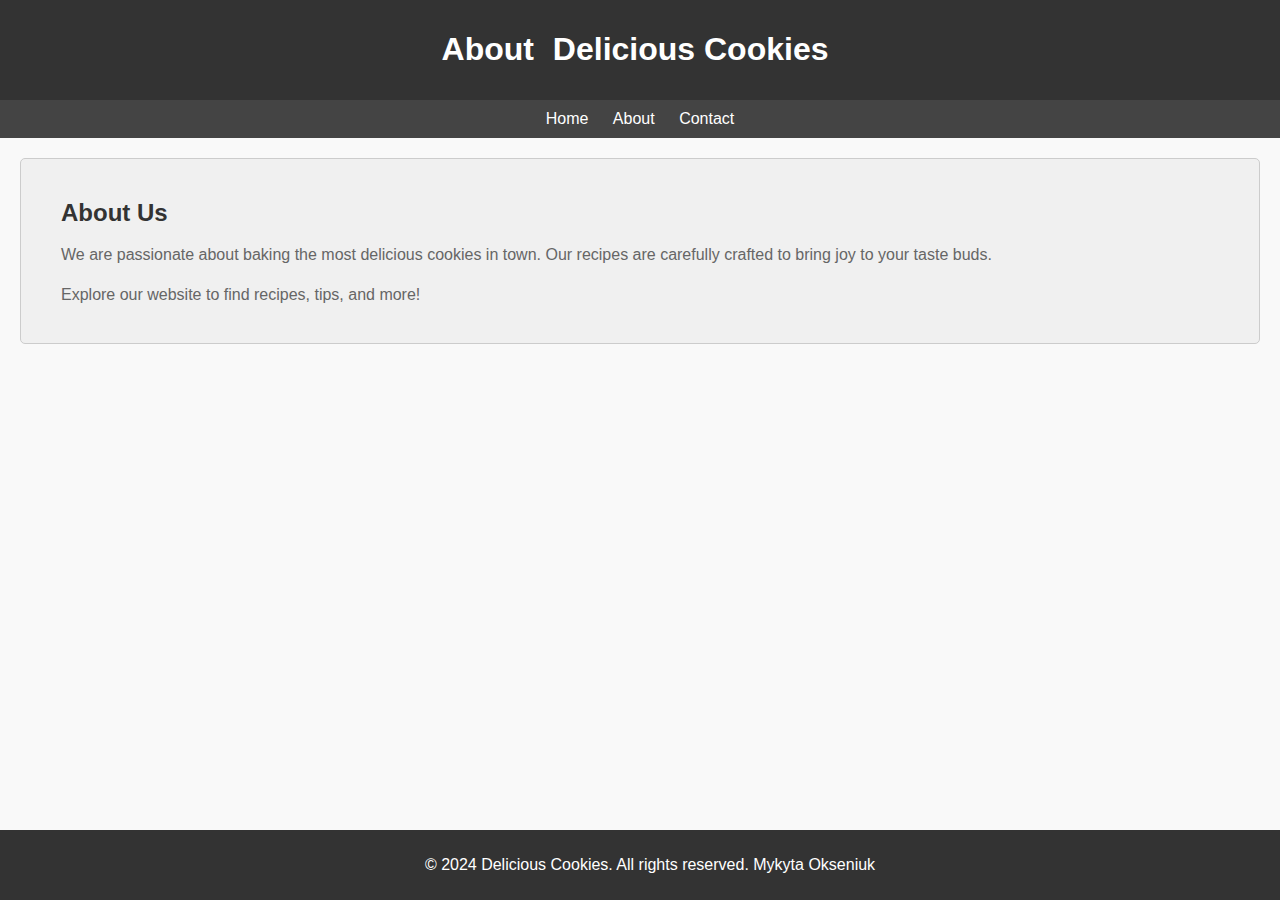
<file: about.html>
<!DOCTYPE html>
<html lang="en">
<head>
    <meta charset="UTF-8">
    <meta name="viewport" content="width=device-width, initial-scale=1.0">
    <title>Delicious Cookies - About</title>
    <link rel="stylesheet" href="styles.css">
</head>
<body>
    <header>
        <h1>About <a href="index.html">Delicious Cookies</a></h1>
    </header>
    <nav>
        <a href="home.html">Home</a>
        <a href="about.html">About</a>
        <a href="contact.html">Contact</a>
    </nav>
    <main>
	<div class="info-block">
		<div class="info-block-content">

        		<h2>About Us</h2>
        		<p>We are passionate about baking the most delicious cookies in town. Our recipes are carefully crafted to bring joy to your taste buds.</p>
        		<p>Explore our website to find recipes, tips, and more!</p>
    		</div>	
	</div>
    </main>
    <footer>
        <p>&copy; 2024 Delicious Cookies. All rights reserved. Mykyta Okseniuk</p>
    </footer>
</body>
</html>
</file>
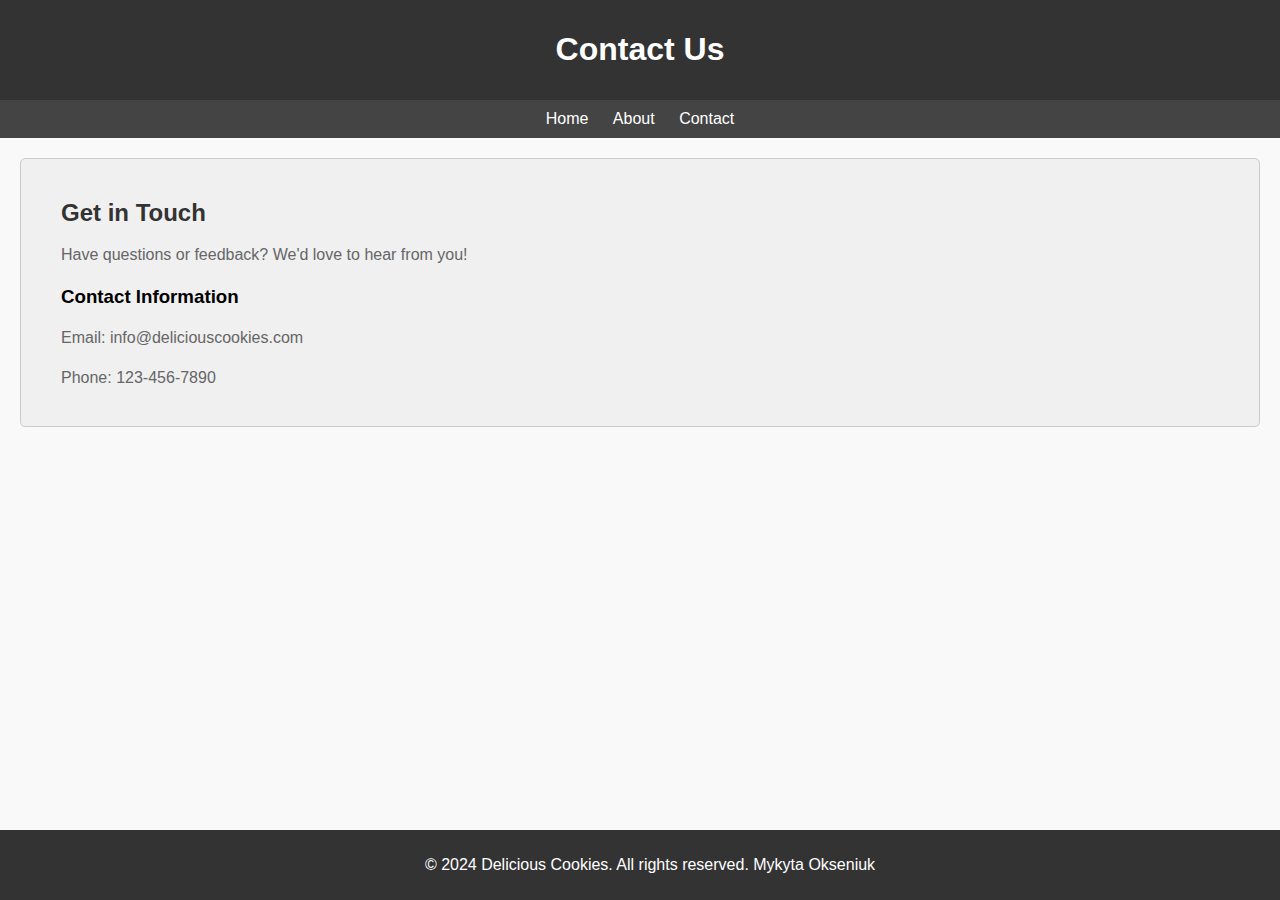
<file: contact.html>
<!DOCTYPE html>
<html lang="en">
<head>
    <meta charset="UTF-8">
    <meta name="viewport" content="width=device-width, initial-scale=1.0">
    <title>Delicious Cookies - Contact</title>
    <link rel="stylesheet" href="styles.css">
</head>
<body>
    <header>
        <h1>Contact Us</h1>
    </header>
    <nav>
        <a href="home.html">Home</a>
        <a href="about.html">About</a>
        <a href="contact.html">Contact</a>
    </nav>
    <main>
	<div class="info-block">
		<div class="info-block-content">
        		<h2>Get in Touch</h2>
        		<p>Have questions or feedback? We'd love to hear from you!</p>
        		<h3>Contact Information</h3>
        		<p>Email: info@deliciouscookies.com</p>
        		<p>Phone: 123-456-7890</p>
		</div>
    	</div>	
    </main>
    <footer>
        <p>&copy; 2024 Delicious Cookies. All rights reserved. Mykyta Okseniuk</p>
    </footer>
</body>
</html>
</file>
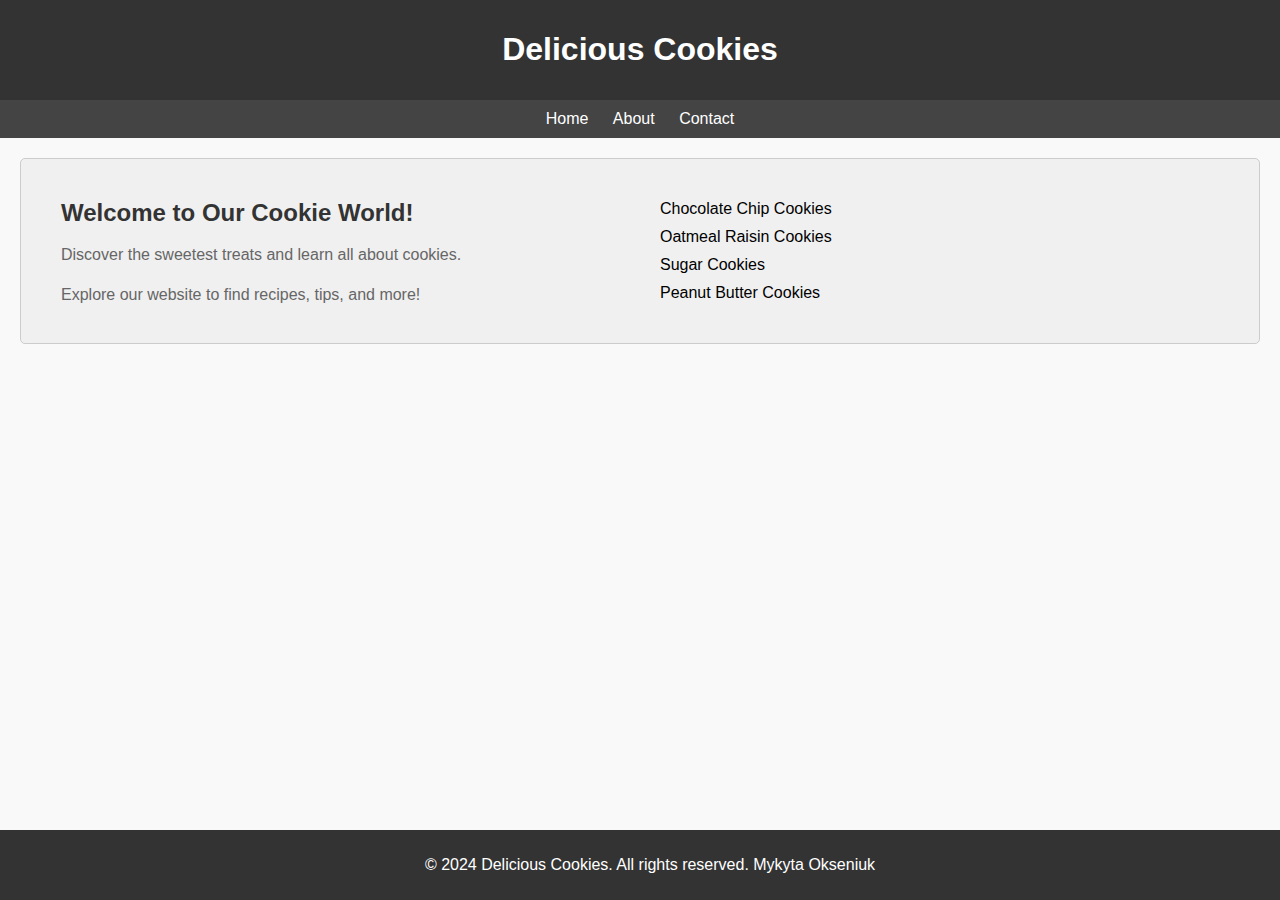
<file: home.html>
<!DOCTYPE html><html lang="en"><head>    <meta charset="UTF-8">    <meta name="viewport" content="width=device-width, initial-scale=1.0">    <title>Delicious Cookies - Home</title>    <link rel="stylesheet" href="styles.css"></head><body>    <header>        <h1><a href="index.html">Delicious Cookies</a></h1>    </header>    <nav>        <a href="home.html">Home</a>        <a href="about.html">About</a>        <a href="contact.html">Contact</a>    </nav>    <main>	<div class="info-block">		<div class="info-block-content">        		<h2>Welcome to Our Cookie World!</h2>        		<p>Discover the sweetest treats and learn all about cookies.</p>        		<p>Explore our website to find recipes, tips, and more!</p>		</div>		<div class="info-block-content">        		<ul id="cookie-list">        			<li>Chocolate Chip Cookies<img src="ChocolateChipCookies.jpg" alt="Chocolate Chip Cookies Image"></li>        			<li>Oatmeal Raisin Cookies<img src="OatmealRaisinCookies.jpg" alt="Oatmeal Raisin Cookies Image"></li>        			<li>Sugar Cookies<img src="SugarCookies.jpg" alt="Sugar Cookies Image"></li>        			<li>Peanut Butter Cookies<img src="PeanutButterCookies.jpg" alt="Peanut Butter Cookies Image"></li>    			</ul>		</div>	</div>    </main>    <footer>        <p>&copy; 2024 Delicious Cookies. All rights reserved. Mykyta Okseniuk</p>    </footer></body></html>
</file>
<file: styles.css>
/* styles.css */

body {
    font-family: Arial, sans-serif;
    margin: 0;
    padding: 0;
    background-color: #f9f9f9;
}

header {
    background-color: #333;
    color: #fff;
    padding: 10px;
    text-align: center;
}

header a{
    color: #fff;
    text-decoration: none;
    margin: 0 10px;
}

nav {
    background-color: #444;
    padding: 10px;
    text-align: center;
}

nav a {
    color: #fff;
    text-decoration: none;
    margin: 0 10px;
}

nav a:hover {
    color: #ccc;
}

main {
    padding: 20px;
}

footer {
    background-color: #333;
    color: #fff;
    text-align: center;
    padding: 10px;
    position: fixed;
    bottom: 0;
    width: 100%;
}

.info-block {
    background-color: #f0f0f0;
    border: 1px solid #ccc;
    border-radius: 5px;
    padding: 20px;
    margin-bottom: 20px;
    display: flex;
    align-items: center;
}

.info-block h2 {
    color: #333;
    font-size: 24px;
    margin-bottom: 10px;
}

.info-block p {
    color: #666;
    font-size: 16px;
    line-height: 1.5;
}

.info-block-content {
    flex: 1;
    padding-left: 20px;
}

.cookie-img {
    width: 100px;
    animation: rotate .2s linear infinite;
} 

 
@keyframes rotate {
    0% { transform: rotateY(0deg); }
    100% { transform: rotateY(360deg); }
}

#cookie-list {
    list-style-type: none;
    padding: 0;
}

#cookie-list li {
    margin-bottom: 10px;
    cursor: pointer;
}

#cookie-list img {
    position: absolute;
    width: 200px;
    height: auto;
    margin-left: 10px;
    transition: opacity 0.3s ease-in-out, transform 0.3s ease-in-out, box-shadow 0.3s ease-in-out;
    opacity: 0;
    transform: scale(0);
    box-shadow: 0 4px 6px rgba(0, 0, 0, 0.1), 0 1px 3px rgba(0, 0, 0, 0.08);
    animation: unscale .1s linear;
}

#cookie-list li:hover img {
    display: inline-block;
    opacity: 1;
    transform: scale(1.1);
    animation: scale .1s linear;
}

@keyframes scale {
    0% { transform: scale(.1); }
    100% { transform: scale(1.1); }
}

@keyframes unscale {
    0% { transform: scale(1.1); }
    100% { transform: scale(0); display: none;}
}
</file>
